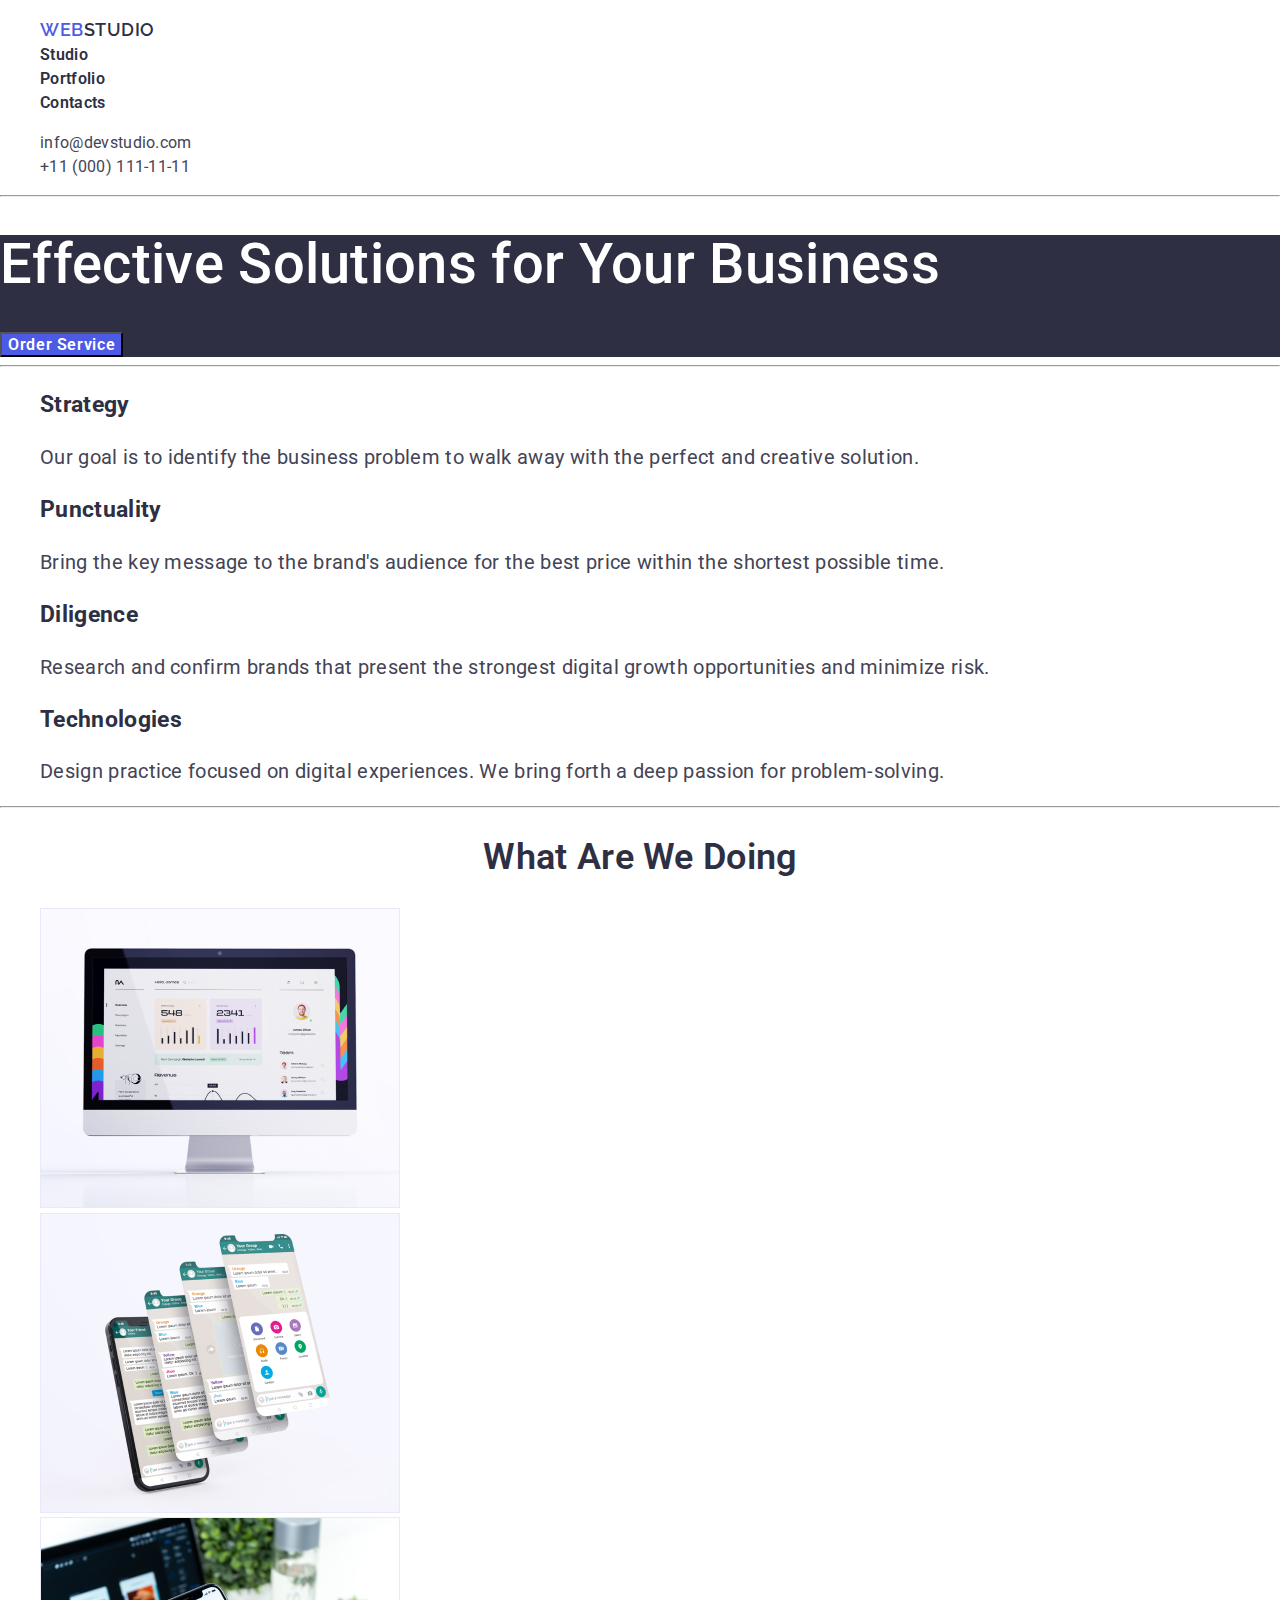
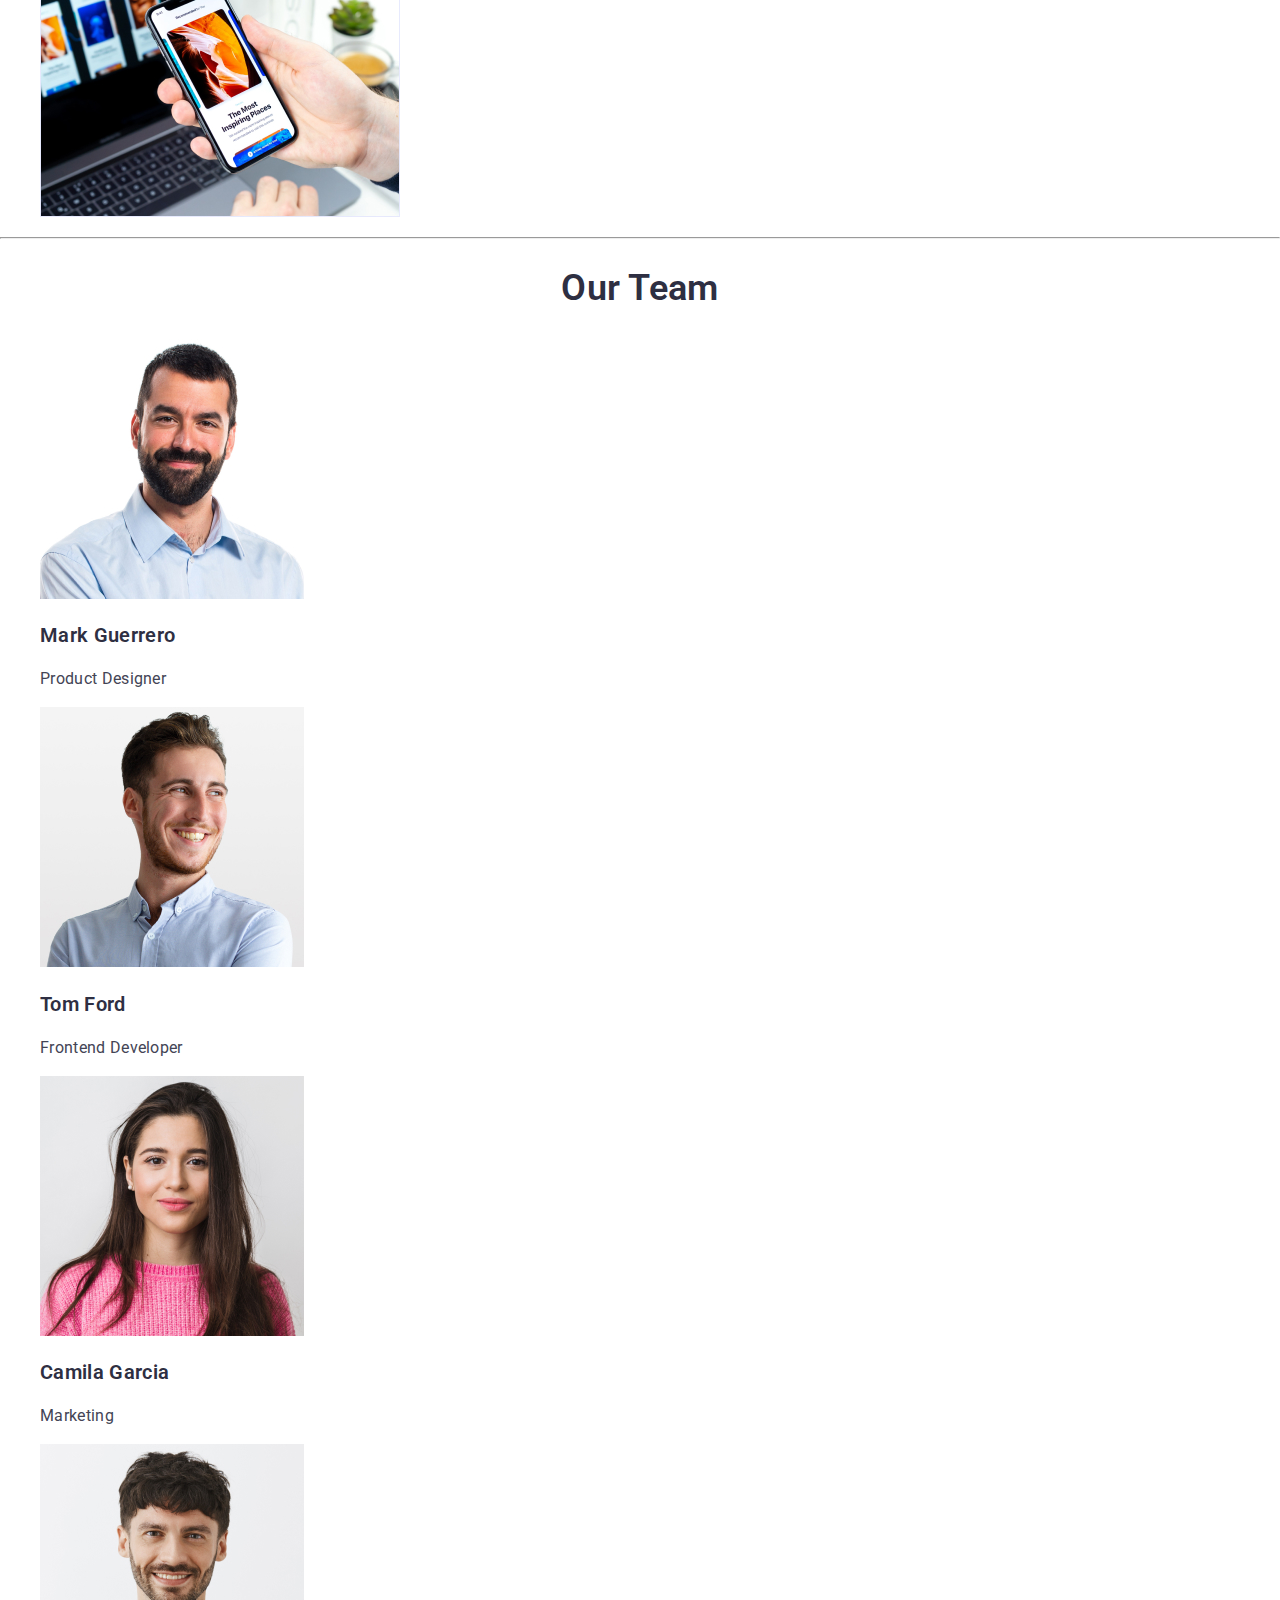
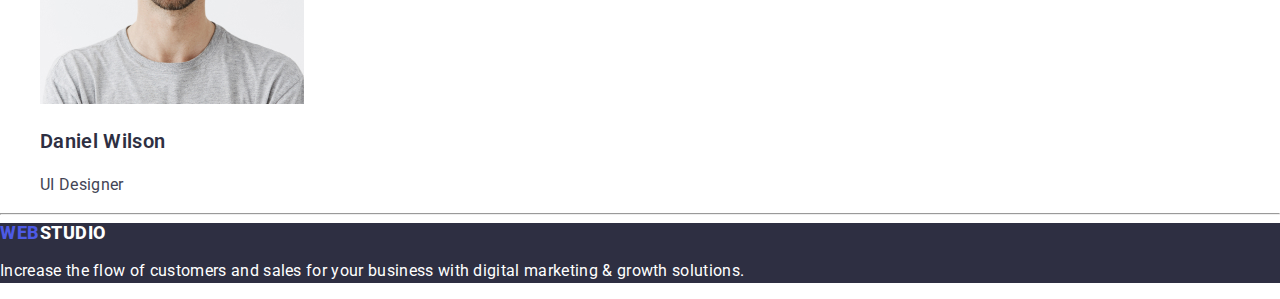
<file: index.html>
<!DOCTYPE html>
<html lang="en">
<head>
    <meta charset="UTF-8">
    <meta http-equiv="X-UA-Compatible" content="IE=edge">
    <meta name="viewport" content="width=device-width, initial-scale=1.0">
    <link rel="preconnect" href="https://fonts.googleapis.com">
    <link rel="preconnect" href="https://fonts.gstatic.com" crossorigin>
    <link href="https://fonts.googleapis.com/css2?family=Raleway:wght@700;800&family=Roboto:wght@400;500;700;900&display=swap" rel="stylesheet">
    <link rel="stylesheet" href="https://cdn.jsdelivr.net/npm/modern-normalize@1.1.0/modern-normalize.min.css">
    <link rel="stylesheet" href="./css/styles.css">
    <title>Homework2</title>
</head>
<body>
<!-- Header  -->
    <header class="header">
        <nav class="navigation">
            <ul class="list">
                <li class="list-item"><a href="./index.html" class="link logotype"><span class="logo">WEB</span>STUDIO</a></li>
                <li class="list-item"><a href="" class="link">Studio</a></li>
                <li class="list-item"><a href="./portfolio.html" class="link">Portfolio</a></li>
                <li class="list-item"><a href="" class="link">Contacts</a></li>
            </ul>
        </nav>
        <ul class="contacts">
            <li class="contacts-item"><a href="mailto:info@devstudio.com" class="contact-link">info@devstudio.com</a></li>
            <li class="contacts-item"><a href="tel:+110001111111" class="contact-link">+11 (000) 111-11-11</a></li>
        </ul>
    </header>
    <hr>
    <!-- Section Hero -->
    <main>
    <section class="hero">
    <h1 class="hero-title">Effective Solutions for Your Business</h1>
    <button type="button" class="button">Order Service</button>
    </section>
    <hr>
    <!-- Oportunities -->
    <section>
        <h2 hidden>Oportunities</h2>
        <ul class="list oportunities-list">
            <li class="list-item">
                <h3>Strategy</h3>
                <p>Our goal is to identify the business
                problem to walk away with the perfect and creative solution.</p>
            </li>
            <li class="list-item">
                <h3>Punctuality</h3>
                <p>Bring the key message to the brand's audience for the best price within the shortest possible time.</p>
            </li>
            <li class="list-item">
                <h3>Diligence</h3>
                <p>Research and confirm brands that present the strongest digital growth opportunities and minimize risk.</p>
            </li>
            <li class="list-item">
                <h3>Technologies</h3>
                <p>Design practice focused on digital experiences. We bring forth a deep passion for problem-solving.</p>
            </li>
        </ul>
    </section>
    <hr>
    <!-- What are we doing  -->
   
    <section>
        <h2 class="what-are-we-doing">What are we doing</h2>
        <ul class="list">
            <li class="list-item">
                <img src="./photo/img.jpg" alt="computer">
            </li>
            <li class="list-item">
                <img src="./photo/img2.jpg" alt="phones">
            </li>
            <li class="list-item">
                <img src="./photo/img3.jpg" alt="laptop and computer">
            </li>
        </ul>
    </section>
    <hr>
<!-- Our Team -->
<section>
  <h2 class="our-team-header">Our Team</h2>
    <ul class="list persons">
        <li class="list-item ">
            <img src="./photo/person1.jpg" alt="Mark Guerrero">
            <h3>Mark Guerrero</h3>
            <p>Product Designer</p>
        </li>
        <li class="list-item">
            <img src="./photo/person2.jpg" alt="Tom Ford">
            <h3>Tom Ford</h3>
            <p>Frontend Developer</p>
        </li>
        <li class="list-item">
            <img src="./photo/person3.jpg" alt="Camila Garcia">
            <h3>Camila Garcia</h3>
            <p>Marketing</p>
        </li>
        <li class="list-item">
            <img src="./photo/person4.jpg" alt="Daniel Wilson">
            <h3>Daniel Wilson</h3>
            <p>UI Designer</p>
        </li>
  </ul>  
</section>
<hr>
</main>
<!-- Footer  -->
<footer>
    <div class="footer">
    <a href="./index.html" class="footer-logo link"><span class="logo">WEB</span>STUDIO</a>
    <p class="footer-text">Increase the flow of customers and sales for your business with digital marketing & growth solutions.</p>
    </div>
</footer>
</body>
</html>
</file>
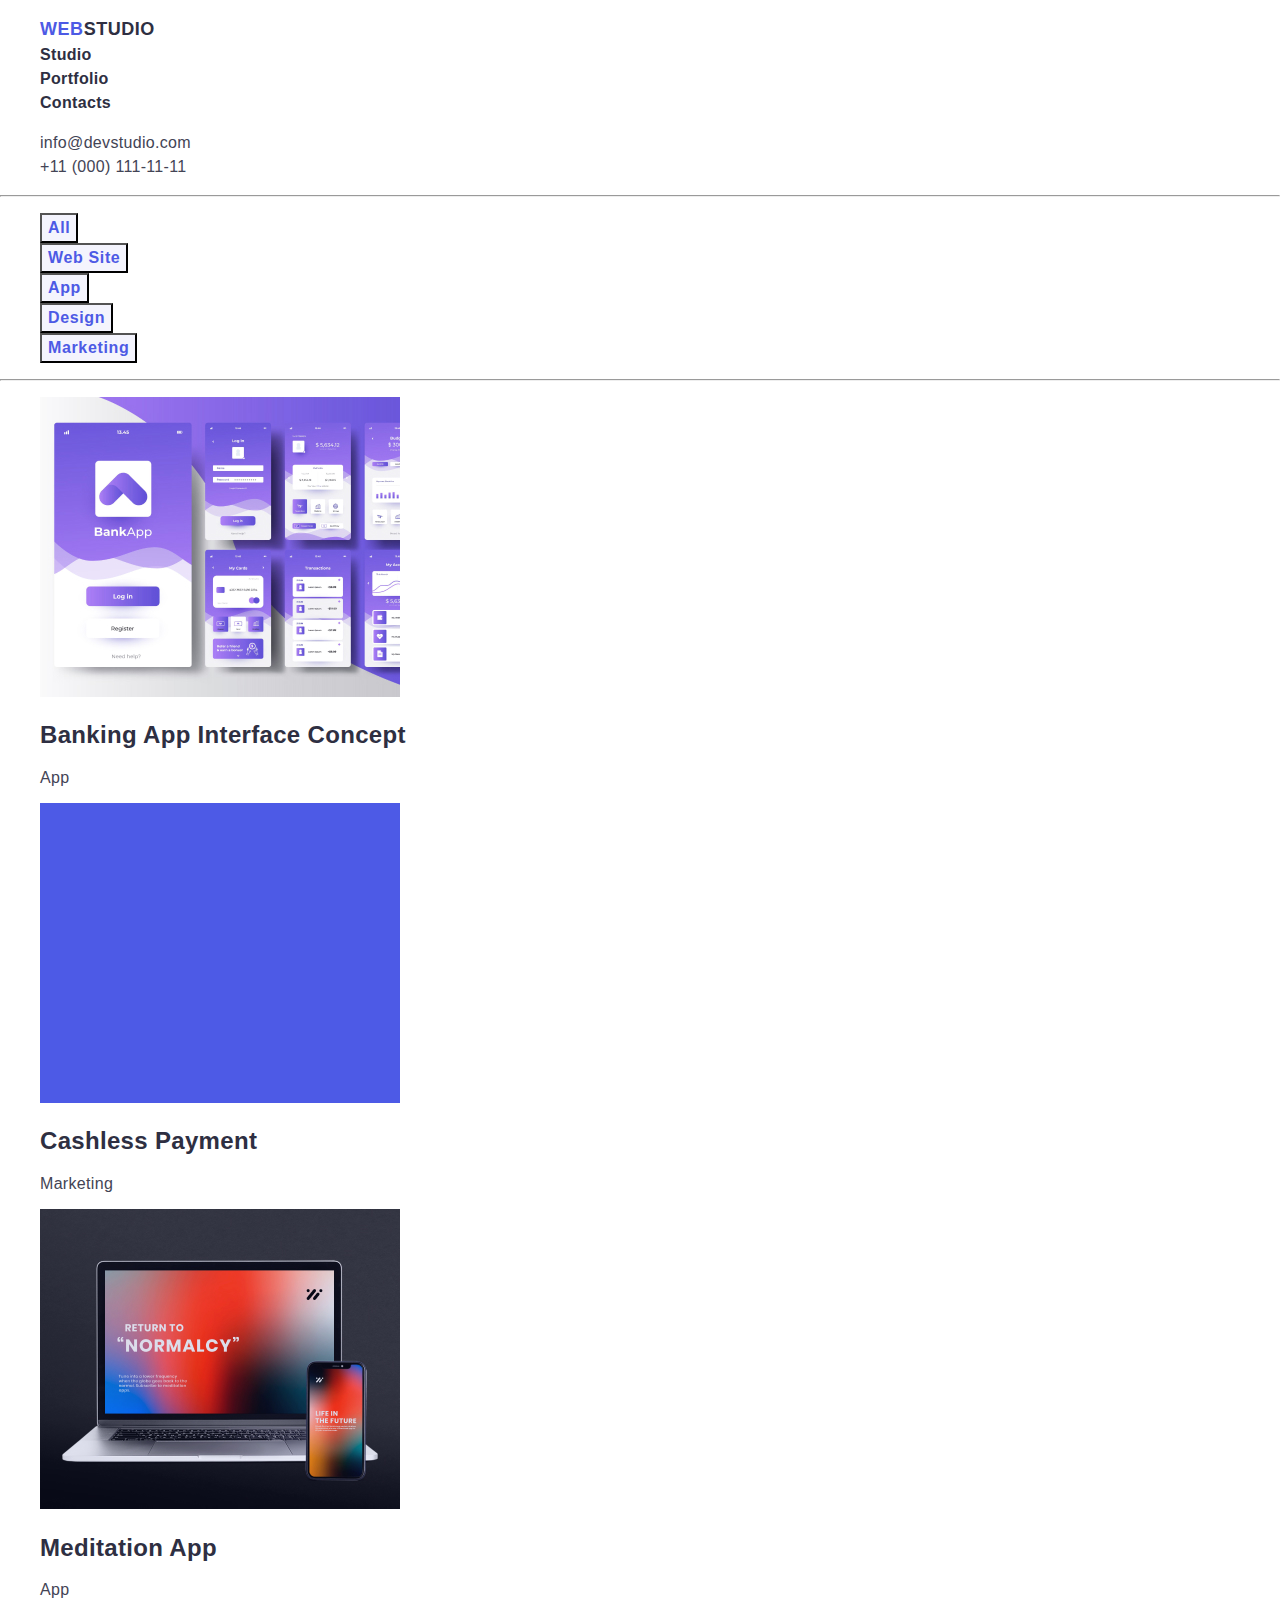
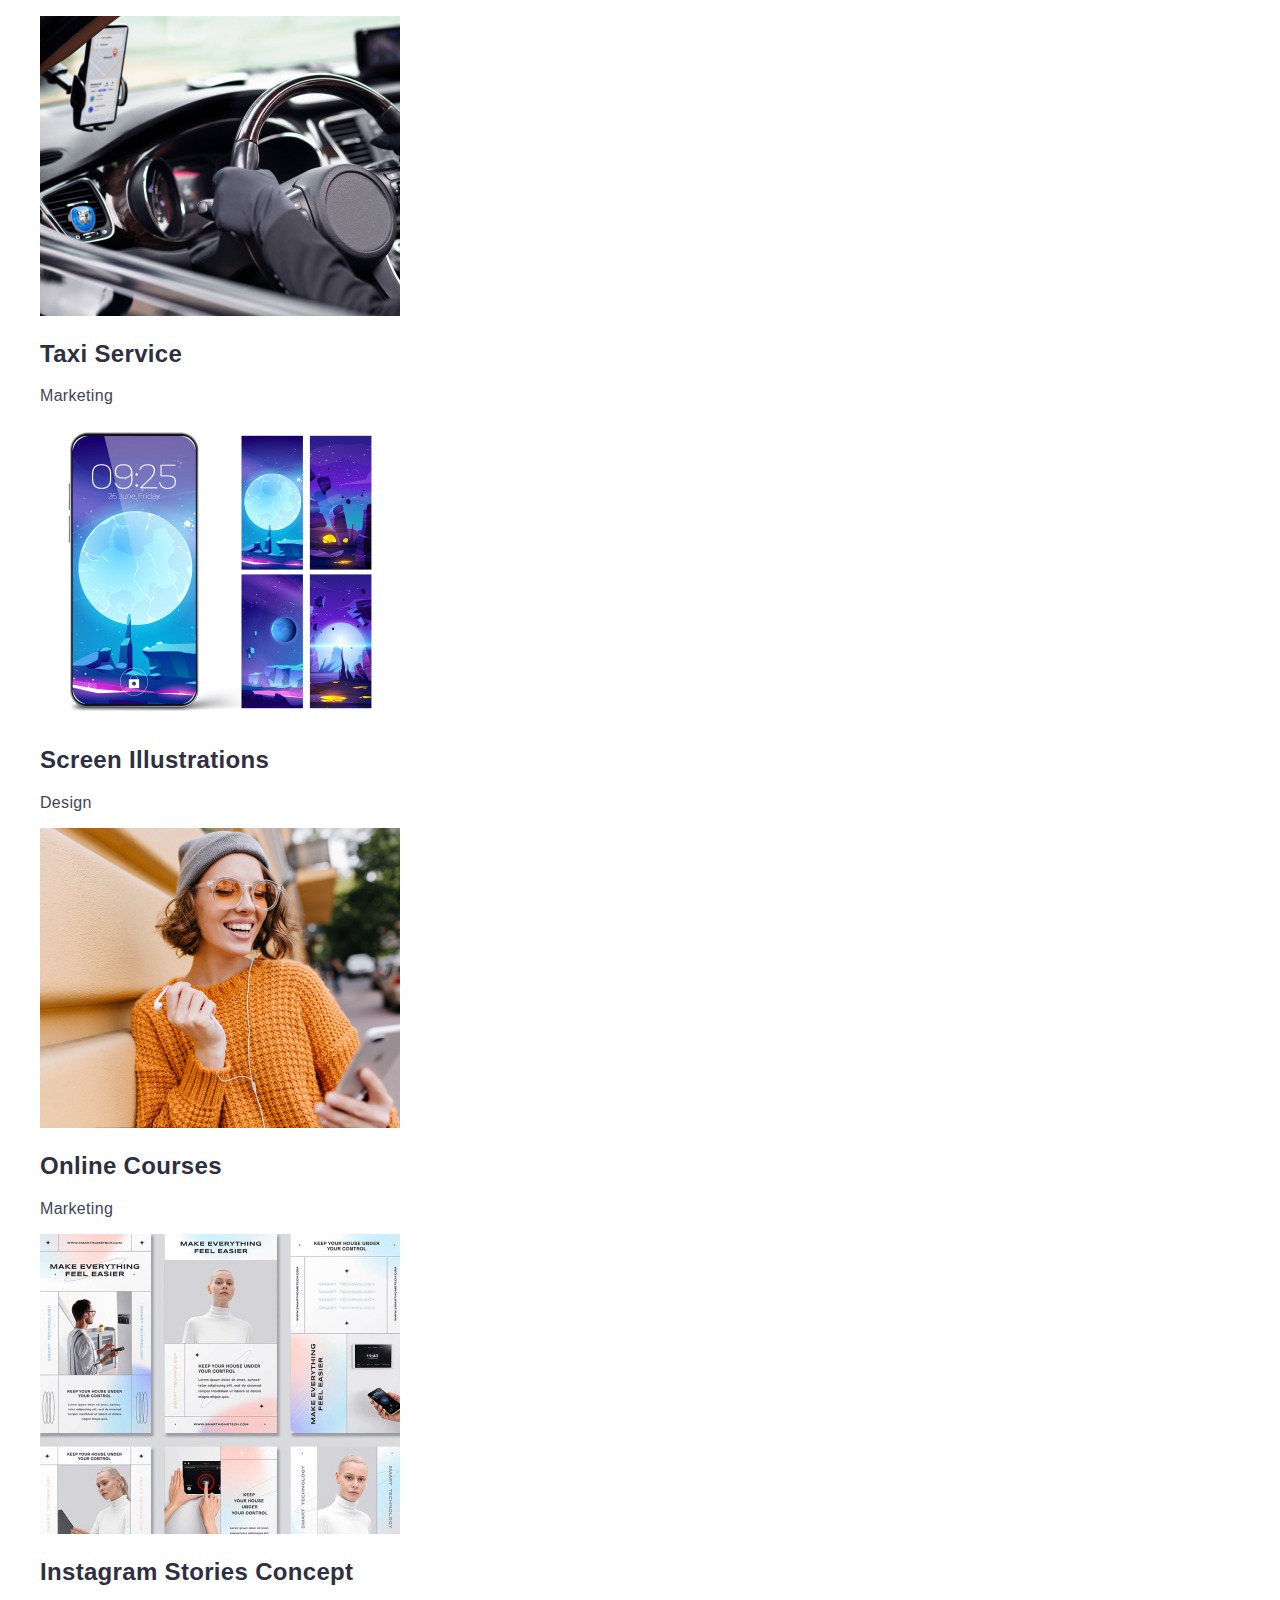
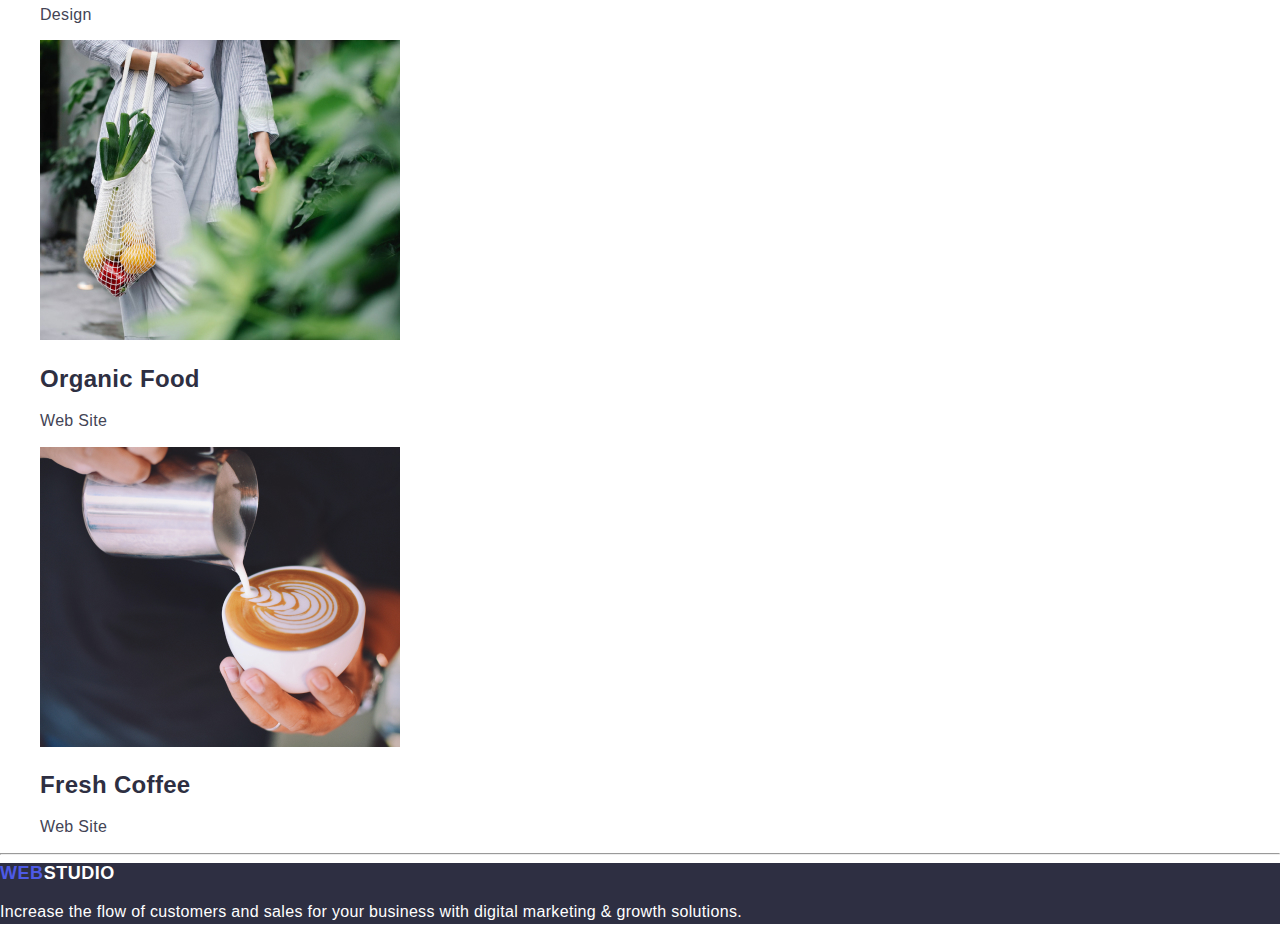
<file: portfolio.html>
<!DOCTYPE html>
<html lang="en">
<head>
    <meta charset="UTF-8">
    <meta http-equiv="X-UA-Compatible" content="IE=edge">
    <meta name="viewport" content="width=device-width, initial-scale=1.0">
    <link rel="stylesheet" href="https://fonts.google.com/share?selection.family=Raleway:wght@800%7CRoboto:wght@400;500">
    <link rel="stylesheet" href="https://cdn.jsdelivr.net/npm/modern-normalize@1.1.0/modern-normalize.min.css">
    <link rel="stylesheet" href="./css/styles.css">
    <title>Homework2</title>
</head>
<body>
<!-- Header  -->
    <header class="header">
        <nav class="navigation">
            <ul class="list">
                <li class="list-item"><a href="./index.html" class="link logotype"><span class="logo">WEB</span>STUDIO</a></li>
                <li class="list-item"><a href="" class="link">Studio</a></li>
                <li class="list-item"><a href="./portfolio.html" class="link">Portfolio</a></li>
                <li class="list-item"><a href="" class="link">Contacts</a></li>
            </ul>
        </nav>
        <ul class="contacts">
            <li class="contacts-item"><a href="mailto:info@devstudio.com" class="contact-link">info@devstudio.com</a></li>
            <li class="contacts-item"><a href="tel:+110001111111" class="contact-link">+11 (000) 111-11-11</a></li>
        </ul>
    </header>
    <hr>
    <!-- Portfolio -->
    <main>
        <section>
        <h1 hidden>Portfolio</h1>
        <ul>
            <li class="list-item">
                <button type="button" class="filtr">All</button>
            </li>
            <li class="list-item">
                <button type="button" class="filtr">Web Site</button>
            </li>
            <li class="list-item">
                <button type="button" class="filtr">App</button>
            </li>
            <li class="list-item">
                <button type="button" class="filtr">Design</button>
            </li>
            <li class="list-item">
                <button type="button" class="filtr">Marketing</button>
            </li>
        </ul>
        <hr>
</section>
<section>
    <ul>
        <li class="list-item">
            <a href="" class="link">
                <img src="./photo/portfolio-photos/img1.jpg" alt="Site menu" width="360px">
                <h2>Banking App Interface Concept</h2>
                <p>App</p>
            </a>
        </li>
        <li class="list-item">
            <a href="" class="link">
            <img src="./photo/portfolio-photos/img2.jpg" alt="Purple background" width="360px">
            <h2>Cashless Payment</h2>
            <p>Marketing</p>
            </a>
        </li>
        <li class="list-item">
            <a href="" class="link">
                <img src="./photo/portfolio-photos/img3.jpg" alt="Laptop and phone" width="360px">
                <h2>Meditation App</h2>
                <p>App</p>
            </a>
        </li>
        <li class="list-item">
                <a href="" class="link">
                    <img src="./photo/portfolio-photos/img4.jpg" alt="Car driving" width="360px">
                    <h2>Taxi Service</h2>
                    <p>Marketing</p>
                </a>
        </li>
        <li class="list-item">
                <a href="" class="link">
                    <img src="./photo/portfolio-photos/img5.jpg" alt="phone with image" width="360px">
                    <h2>Screen Illustrations</h2>
                    <p>Design</p>
                </a>
        </li>
        <li class="list-item">
            <a href="" class="link">
                <img src="./photo/portfolio-photos/img6.jpg" alt="laughing girl" width="360px">
                <h2>Online Courses</h2>
                <p>Marketing</p>
            </a>
        </li>
        <li class="list-item">
            <a href="" class="link">
                <img src="./photo/portfolio-photos/img7.jpg" alt="Instagram stories" width="360px">
                <h2>Instagram Stories Concept</h2>
                <p>Design</p>
            </a>
        </li>
        <li class="list-item">
            <a href="" class="link">
                <img src="./photo/portfolio-photos/img8.jpg" alt="Organic Food" width="360px">
                <h2>Organic Food</h2>
                <p>Web Site</p>
            </a>
        </li>
        <li class="list-item">
            <a href="" class="link">
                <img src="./photo/portfolio-photos/img9.jpg" alt="Fresh Coffee" width="360px">
                <h2>Fresh Coffee</h2>
                <p>Web Site</p>
            </a>
        </li>
    </ul>
    </section>
</main>
<hr>
<!-- Footer  -->
<footer>
    <div class="footer">
    <a href="./index.html" class="footer-logo link"><span class="logo">WEB</span>STUDIO</a>
    <p class="footer-text">Increase the flow of customers and sales for your business with digital marketing & growth solutions.</p>
    </div>
</footer>
</body>
</html>
</file>
<file: css/styles.css>
:root {
    --brand-color: #4D5AE5;
    --primary-color: #2E2F42;
    --body-text-color:#434455;

   }
/* Utilities */
.list, .list-item, .contacts-item {
   list-style: none;
}
.link, .contact-link {
   text-decoration: none;
}

body {
   font-family: 'Roboto', sans-serif;
   letter-spacing: 0.02em;
   font-size: 16px;
   color: var(--body-text-color)
}
/* header */

.logo { 
   color: var(--brand-color)
}

.logotype {
   font-family: 'Raleway', sans-serif;
   font-style: normal;
   font-weight: 800;
   font-size: 18px;
   line-height: 1.3;
   letter-spacing: 0.03em;
}

.navigation .link {
   font-weight: 600;
   line-height: 1.5;

   color: var(--primary-color)
}
.list-item > .link:hover,
.list-item > .link:focus,
.contacts-link :hover,
.contact-link:focus {
   color: var(--body-text-color)
}
.navigation .link:active {
   color: var(--brand-color);
}

.contact-link:active{
   color: var(--brand-color);
}
.contact-link {
font-weight: 400;
line-height: 1.5;
letter-spacing: 0.02em;
   color: var(--body-text-color);
}

/* hero */

.hero-title {
font-weight: 500;
font-size: 56px;
line-height: 1.07;

color: #FFFFFF;
}

.footer-logo,
.footer-text {
   color: #FFFFFF;
}

.hero {
   background-color: var(--primary-color);
}

.button {
   font-family: inherit;
   font-weight: 600;
   line-height: 1.19;
   letter-spacing: 0.04em;

   background-color: var(--brand-color);
   color: #FFFFFF; 
   cursor: pointer;
}

.button:active {
   background-color: #404BBF;
   
}

/* What are we doing */


/* Oportunities  */
h2,h3,h4 {
   color: var(--primary-color);
}

.oportunities-list>.list-item {
font-weight: 600;
font-size: 20px;
line-height: 1.2;
}

.oportunities-list>.list-item>p{
   font-weight: 400;
line-height: 1.5;

}

/* our team  */
.our-team-header, .what-are-we-doing {
font-weight: 600;
font-size: 36px;
line-height: 1.11;
text-align: center;
text-transform: capitalize;
}

.persons h3 {
   font-weight: 600;
   font-size: 20px;
   line-height: 1.2;
   }

.persons p {
   font-weight: 400;
   line-height: 1.5;
   }

/* footer */

.footer {
   background-color: var(--primary-color);
}

.footer-logo {
   font-weight: 800;
   font-size: 18px;
   line-height: 1.16;
   letter-spacing: 0.03em;
   text-transform: uppercase;
}

.footer-text {
   font-weight: 400;
   line-height: 1.5;
}
/* Portfolio  */

.filtr {
   font-family: inherit;
   font-weight: 600;
   line-height: 1.5;
   letter-spacing: 0.04em;
   color: var(--brand-color);
   background-color: #F4F4FD;
   cursor: pointer;
}
.filtr:hover, .filtr:focus {
   background-color: var(--brand-color);
   color: #FFFFFF;
}

.list-item>.link p{
   color: var(--body-text-color);
}
</file>
